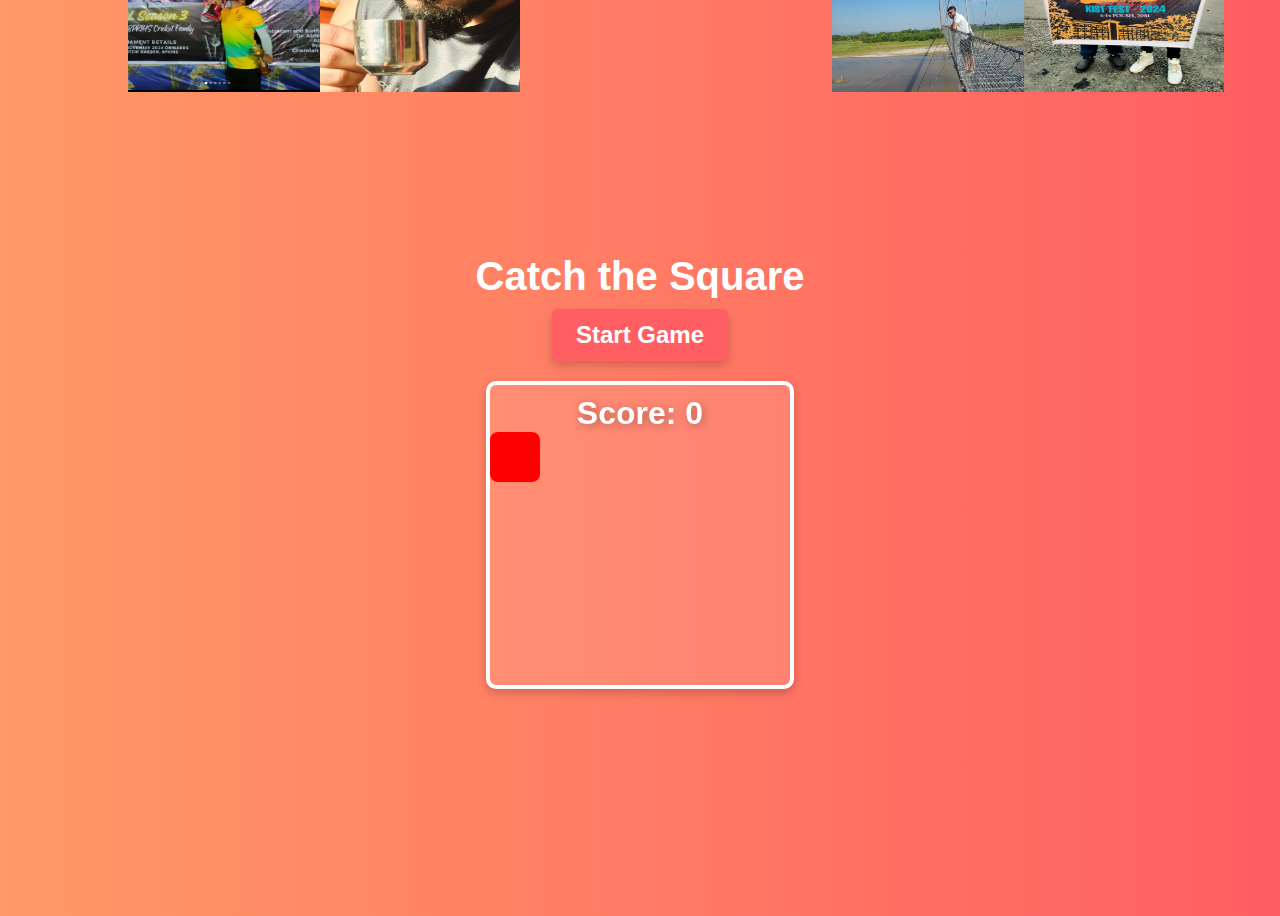
<file: portfolio.html>
<!DOCTYPE html>
<html lang="en">
<head>
    <meta charset="UTF-8">
    <meta name="viewport" content="width=device-width, initial-scale=1.0">
    <title>Play with AviAvi</title>
    <style>
        body {
            text-align: center;
            font-family: Arial, sans-serif;
            background: linear-gradient(to right, #ff9966, #ff5e62);
            color: white;
            overflow: hidden;
            height: 100vh;
            display: flex;
            flex-direction: column;
            justify-content: center;
            align-items: center;
        }
        .floating-images {
            position: fixed;
            width: 100%;
            height: 100%;
            top: 0;
            left: 0;
            pointer-events: none;
        }
        .floating-images img {
            position: absolute;
            width: 200px;
            height: 200px;
            opacity: 1;
        }
        h1 {
            font-size: 2.5em;
            margin-bottom: 10px;
        }
        #start {
            margin-bottom: 20px;
            padding: 12px 24px;
            font-size: 1.5em;
            font-weight: bold;
            cursor: pointer;
            background: #ff5e62;
            border: none;
            border-radius: 6px;
            color: white;
            transition: 0.3s;
            box-shadow: 0px 4px 10px rgba(0, 0, 0, 0.2);
        }
        #start:hover {
            background: #ff3b41;
            transform: scale(1.05);
        }
        .game-container {
            width: 300px;
            height: 300px;
            border: 4px solid white;
            border-radius: 10px;
            background: rgba(255, 255, 255, 0.1);
            overflow: hidden;
            box-shadow: 0px 4px 10px rgba(0, 0, 0, 0.2);
            position: relative;
        }
        .square {
            width: 50px;
            height: 50px;
            background: red;
            border-radius: 8px;
            position: absolute;
            cursor: pointer;
            transition: transform 0.1s ease-in-out;
        }
        .square:active {
            transform: scale(1.1);
        }
        #score {
            font-size: 2em;
            font-weight: bold;
            text-shadow: 2px 2px 10px rgba(0, 0, 0, 0.3);
            margin-top: 10px;
        }
        .modal {
            display: none;
            position: fixed;
            top: 50%;
            left: 50%;
            transform: translate(-50%, -50%);
            background: white;
            color: black;
            padding: 20px;
            border-radius: 10px;
            box-shadow: 0px 4px 10px rgba(0, 0, 0, 0.3);
            text-align: center;
        }
        .modal button {
            margin-top: 10px;
            padding: 8px 16px;
            cursor: pointer;
            background: #ff5e62;
            border: none;
            border-radius: 6px;
            color: white;
            transition: 0.3s;
        }
        .modal button:hover {
            background: #ff3b41;
        }
    </style>
</head>
<body>
    <div class="floating-images">
        <img src="assets/img/1 (1).png" id="image1">
        <img src="assets/img/1 (2).png" id="image2">
        <img src="assets/img/1 (3).png" id="image3">
        <img src="assets/img/1 (4).png" id="image4">
    </div>
    
    <h1>Catch the Square</h1>
    <button id="start">Start Game</button>
    <div class="game-container" id="gameContainer">
        <div id="score">Score: 0</div>
        <div class="square" id="square"></div>
    </div>
    
    <div class="modal" id="gameOverModal">
        <h2>Game Over!</h2>
        <p id="finalScore"></p>
        <button onclick="closeModal()">Close</button>
    </div>

    <script>
        function moveImageVertically(image, startX) {
            let yPos = -200; // Start above the screen
            image.style.left = `${startX}px`; 
            image.style.top = `${yPos}px`;

            function animate() {
                yPos += 2; // Move down smoothly
                image.style.top = `${yPos}px`;

                if (yPos > window.innerHeight) {
                    yPos = -200; // Reset to the top
                }

                requestAnimationFrame(animate);
            }
            animate();
        }

        // Move first two images slightly more centered
        moveImageVertically(document.getElementById("image1"), window.innerWidth * 0.10);
        moveImageVertically(document.getElementById("image2"), window.innerWidth * 0.25);

        // Move last two images slightly more centered
        moveImageVertically(document.getElementById("image3"), window.innerWidth * 0.65);
        moveImageVertically(document.getElementById("image4"), window.innerWidth * 0.80);

        const square = document.getElementById("square");
        const gameContainer = document.getElementById("gameContainer");
        const scoreDisplay = document.getElementById("score");
        const startButton = document.getElementById("start");
        const modal = document.getElementById("gameOverModal");
        const finalScore = document.getElementById("finalScore");
        let score = 0;
        let gameInterval;
        let gameDuration = 10000;

        function moveSquare() {
            const maxX = gameContainer.clientWidth - square.clientWidth;
            const maxY = gameContainer.clientHeight - square.clientHeight;
            const randomX = Math.floor(Math.random() * maxX);
            const randomY = Math.floor(Math.random() * maxY);
            square.style.left = `${randomX}px`;
            square.style.top = `${randomY}px`;
        }

        function startGame() {
            score = 0;
            scoreDisplay.textContent = "Score: 0";
            square.addEventListener("click", increaseScore);
            gameInterval = setInterval(moveSquare, 500);
            setTimeout(() => {
                clearInterval(gameInterval);
                square.removeEventListener("click", increaseScore);
                finalScore.textContent = "Your score: " + score;
                modal.style.display = "block";
            }, gameDuration);
        }

        function increaseScore() {
            score++;
            scoreDisplay.textContent = "Score: " + score;
        }

        function closeModal() {
            modal.style.display = "none";
        }

        startButton.addEventListener("click", startGame);
    </script>
</body>
</html>
</file>
